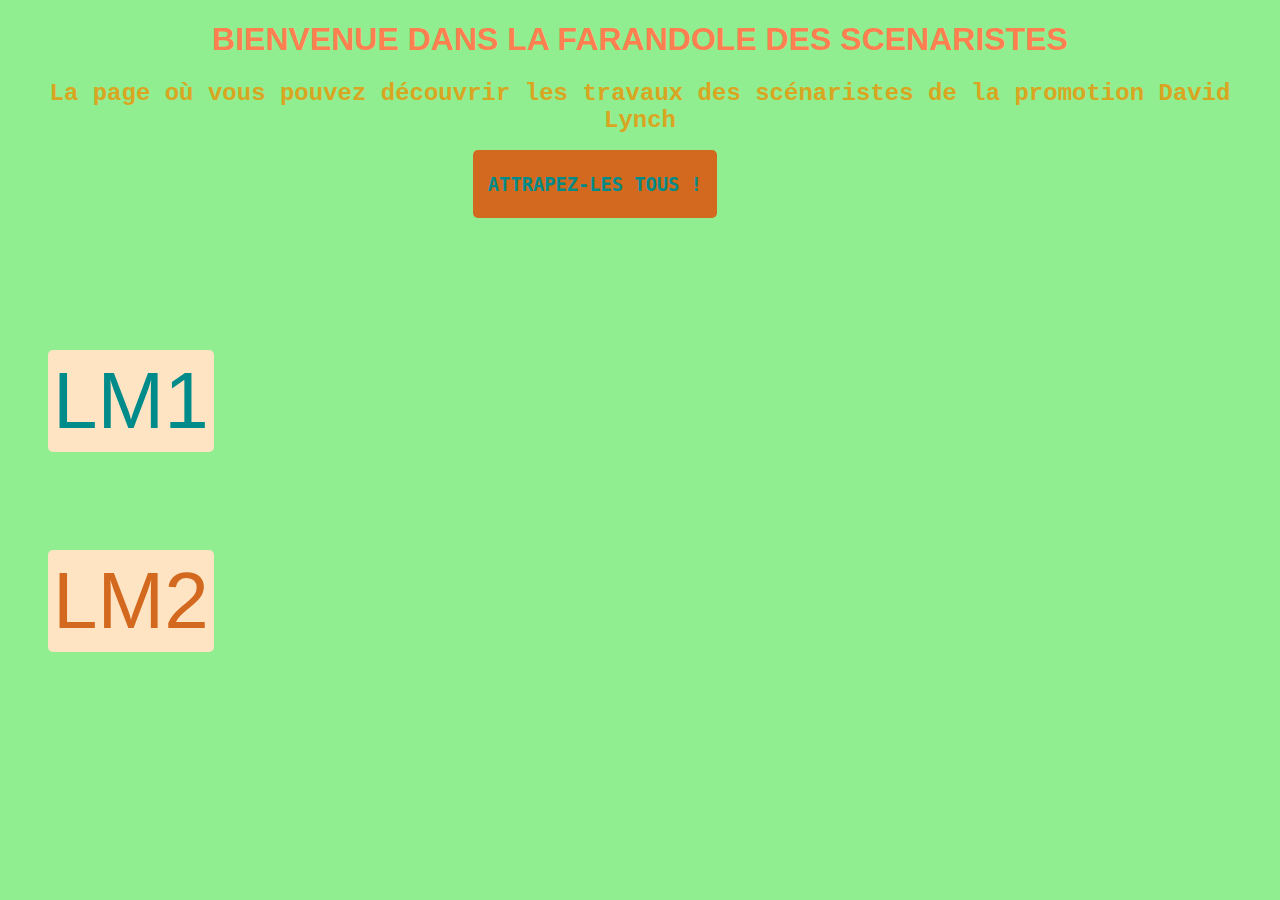
<file: index.html>
<!DOCTYPE html>
<html lang="fr">
<head>
    <meta name="robots" content="noindex">
    <meta charset="UTF-8">
    <meta http-equiv="X-UA-Compatible" content="IE=edge">
    <meta name="viewport" content="width=device-width, initial-scale=1.0">
    <title> La farandole des scénaristes </title>
    <link rel="stylesheet" href="style2.css">
</head>
<body>
    <h1> BIENVENUE DANS LA FARANDOLE DES SCENARISTES </h1>

    <div id="context">
    <h2> La page où vous pouvez découvrir les travaux des scénaristes de la promotion David Lynch </h2>
    </div>
   <br>
   <div id="bouton">
    <h3> Attrapez-les tous ! </h3>
   </div>
   
    <div>
        <ul id="years">
            <li class="year" id="LM1"> 
                <a id="clickLM1" href="index1.html" target="_blank">
                 LM1
                </a>
            </li>
            <br>
            <li class="year" id="LM2"> 
                <a id="clickLM2" href="index2.html" target="_blank">
                    LM2
                </a>
            </li>
        </ul>
    </div>

</body>
</html>
</file>
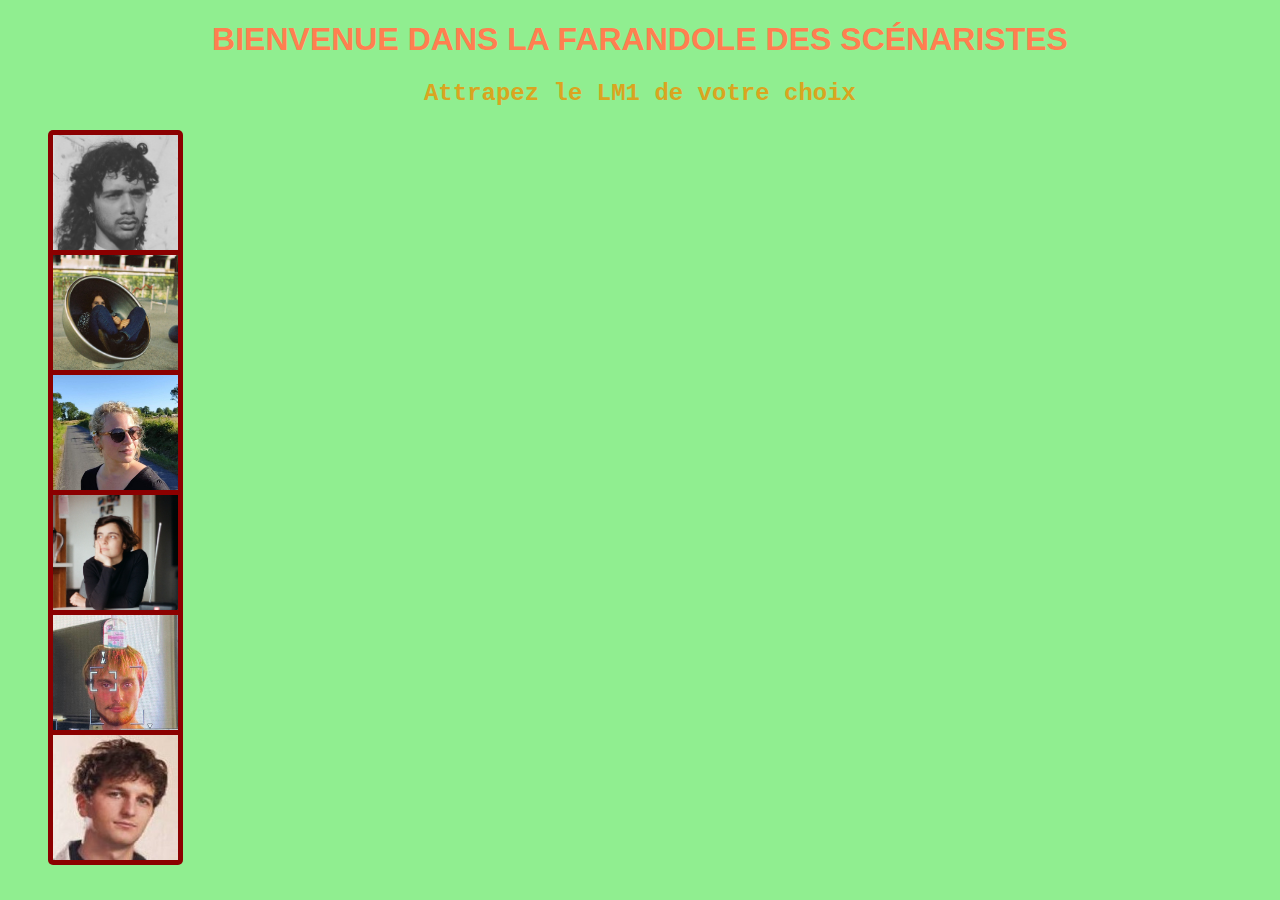
<file: La farandole des scénaristes/Code/index.html>
<!DOCTYPE html>
<html lang="fr">
<head>
    <meta name="robots" content="noindex">
    <meta charset="UTF-8">
    <meta http-equiv="X-UA-Compatible" content="IE=edge">
    <meta name="viewport" content="width=device-width, initial-scale=1.0">
    <title>La farandole des scénaristes</title>
    <link rel="stylesheet" href="style.css">
</head>
<body>
    <h1> Bienvenue dans la farandole des scénaristes </h1>

    <div id="context">
        <h2> Attrapez le LM1 de votre choix </h2>
    </div>
    <br>
    <div>
        <ul id="person">
            <li class="person" id="enzo"> 
                <a id="clickenzo" href="Ressources/lenezdesolitude_v1juillet22_enzomagen.pdf" target="_blank">
                    <img class="imgsize" src="Ressources/enzo.jpg" alt="enzo">
                </a>
            </li>
            <br>
            <li class="person" id="estelle"> 
                <a id="clickestelle" href="Ressources/The Tourist.pdf" target="_blank">
                    <img class="imgsize" src="Ressources/estelle.jpg" alt="estelle"> 
                </a>
            </li>
            <br>
            <li class="person" id="leonie"> 
                <a href="Ressources/CAVALE_V1.pdf" target="_blank">
                    <img class="imgsize" src="Ressources/leonie.jpg" alt="leonie">
                </a> 
            </li>
            <br>
            <li class="person" id="margot"> 
                <a href="Ressources/LM1 MARGOT HUAULT - Continuite dialoguee V1.pdf" target="_blank">
                    <img class="imgsize" id="imgmargot" src="Ressources/margot3.jpg" alt="margot">
                </a>
            </li>
            <br>
            <li class="person" id="yann">
                <a href="Ressources/Amour plastique V1 (Yann Baron).pdf" target="_blank">
                    <img class="imgsize" id="imgyann" src="Ressources/yann3.jpg" alt="yann"> 
                </a>
            </li>
            <br>
            <li class="person" id="valentin"> 
                <a href="Ressources/NOS_ARCHIPELS_V1_VALENTIN_NOEL.pdf" target="_blank">
                <img class="imgsize" src="Ressources/valentin3.jpeg" alt="valentin"> 
                </a>
            </li>
        </ul>
    </div>

</body>
</html>
</file>
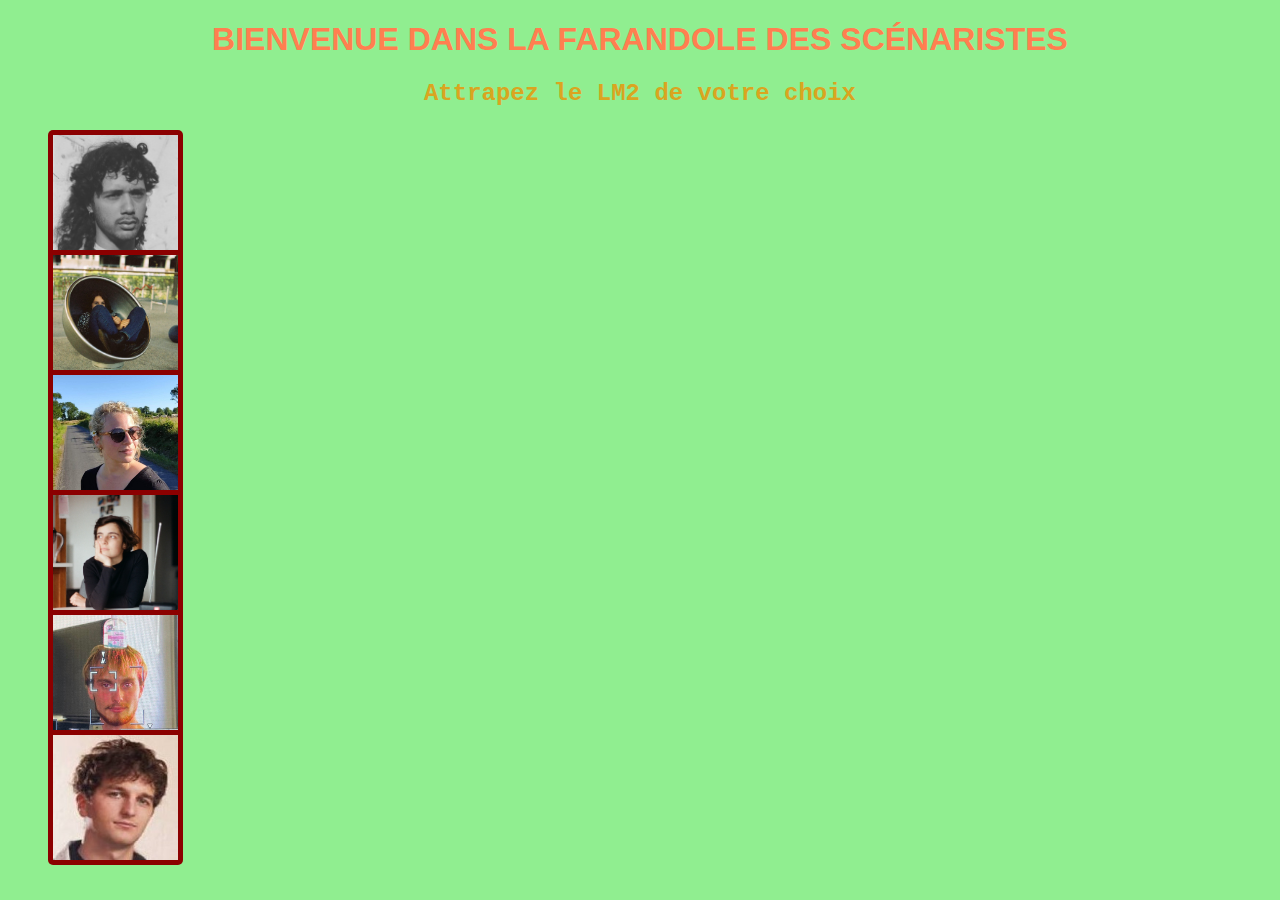
<file: index2.html>
<!DOCTYPE html>
<html lang="fr">
<head>
    <meta name="robots" content="noindex">
    <meta charset="UTF-8">
    <meta http-equiv="X-UA-Compatible" content="IE=edge">
    <meta name="viewport" content="width=device-width, initial-scale=1.0">
    <title>La farandole des scénaristes</title>
    <link rel="stylesheet" href="style.css">
</head>
<body>
    <h1> Bienvenue dans la farandole des scénaristes </h1>

    <div id="context">
        <h2> Attrapez le LM2 de votre choix </h2>
    </div>
    <br>
    <div>
        <ul id="person">
            <li class="person" id="enzo"> 
                <a id="clickenzo" href="Ressources/delepineenzo_p2025_lm2v1.pdf" target="_blank">
                    <img class="imgsize" src="Ressources/enzo.jpg" alt="enzo">
                </a>
            </li>
            <br>
            <li class="person" id="estelle"> 
                <a id="clickestelle" href="Ressources/Sce-nario_FAVANT_Estelle_p2025_LM2.pdf" target="_blank">
                    <img class="imgsize" src="Ressources/estelle.jpg" alt="estelle"> 
                </a>
            </li>
            <br>
            <li class="person" id="leonie"> 
                <a href="Ressources/Scenario_HOFF_Le-onie_P2025_LM2.pdf" target="_blank">
                    <img class="imgsize" src="Ressources/leonie.jpg" alt="leonie">
                </a> 
            </li>
            <br>
            <li class="person" id="margot"> 
                <a href="Ressources/Scenario - HUAULT Margot - P2025 - LM2.pdf" target="_blank">
                    <img class="imgsize" id="imgmargot" src="Ressources/margot3.jpg" alt="margot">
                </a>
            </li>
            <br>
            <li class="person" id="yann">
                <a href="Ressources/Scenario - BARON Yann - P2025 - LM2.pdf" target="_blank">
                    <img class="imgsize" id="imgyann" src="Ressources/yann3.jpg" alt="yann"> 
                </a>
            </li>
            <br>
            <li class="person" id="valentin"> 
                <a href="Ressources/scenario_NOEL_Valentin_P2025_LM2.pdf" target="_blank">
                <img class="imgsize" src="Ressources/valentin3.jpeg" alt="valentin"> 
                </a>
            </li>
        </ul>
    </div>

</body>
</html>
</file>
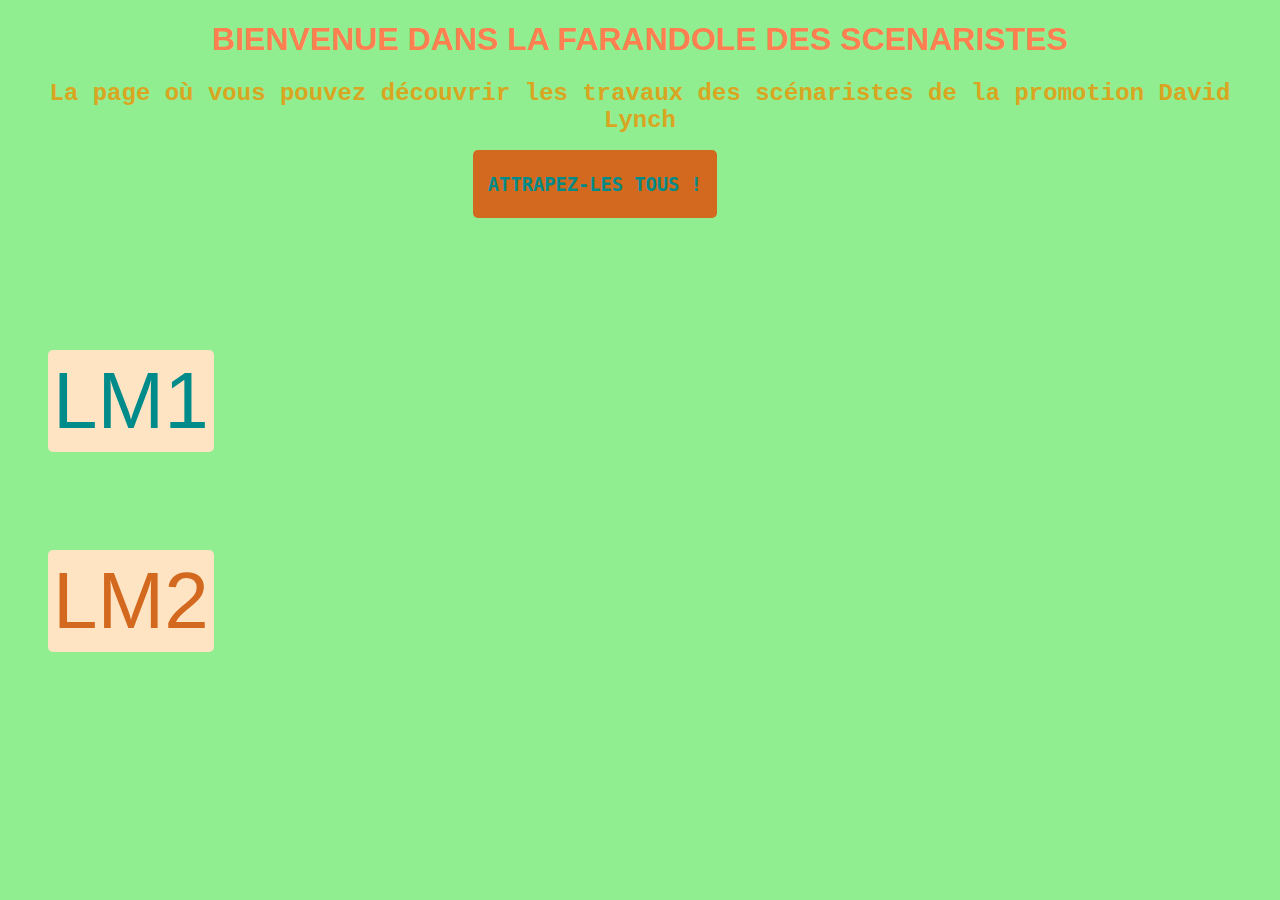
<file: La farandole des scénaristes/Code/accueil.html>
<!DOCTYPE html>
<html lang="fr">
<head>
    <meta name="robots" content="noindex">
    <meta charset="UTF-8">
    <meta http-equiv="X-UA-Compatible" content="IE=edge">
    <meta name="viewport" content="width=device-width, initial-scale=1.0">
    <title> La farandole des scénaristes </title>
    <link rel="stylesheet" href="style2.css">
</head>
<body>
    <h1> BIENVENUE DANS LA FARANDOLE DES SCENARISTES </h1>

    <div id="context">
    <h2> La page où vous pouvez découvrir les travaux des scénaristes de la promotion David Lynch </h2>
    </div>
   <br>
   <div id="bouton">
    <h3> Attrapez-les tous ! </h3>
   </div>
   
    <div>
        <ul id="years">
            <li class="year" id="LM1"> 
                <a id="clickLM1" href="index.html" target="_blank">
                 LM1
                </a>
            </li>
            <br>
            <li class="year" id="LM2"> 
                <a id="clickLM2" href="index2.html" target="_blank">
                    LM2
                </a>
            </li>
        </ul>
    </div>

</body>
</html>
</file>
<file: style2.css>
body{
    background: lightgreen;
}
h1{
    text-align: center;
    text-transform: uppercase;
    font-family: Impact, Haettenschweiler, 'Arial Narrow Bold', sans-serif;
    color: coral;
}


#context {
    text-align: center;
    color: goldenrod;
    font-family: 'Courier New', Courier, monospace;
}

#bouton {
    text-align: center;
    color: darkcyan;
    text-transform: uppercase;
    font-family: monospace;
    font-size: 1rem;
    background: chocolate;
    position: absolute; 
    top: 150px; 
    right: 44%;
    white-space: nowrap;
    padding-right: 15px;
    padding-left: 15px;
    padding-top: 5px;
    padding-bottom: 5px;
    border-radius: 5px;
    animation-duration: .5s;
    animation-name: clignoter;
    animation-iteration-count: infinite;
    transition: none;
 }

 @keyframes clignoter {
   0%   { opacity:1; }
   40%   {filter: invert(1); }
   100% { opacity:1; }
 }

#years {
    list-style-type: none;
    display: flex;
    display: list-item;
}

.year{
    display: flex;
    font-family: Impact, Haettenschweiler, 'Arial Narrow Bold', sans-serif;
    font-size: 5rem;
    text-align: center;
    background: bisque;
    padding-right: 5px;
    padding-left: 5px;
    padding-top: 5px;
    padding-bottom: 5px;
    border-radius: 5px;
    animation: fadeOut 1s ease-out;
}

.year:hover{
    filter: invert(1);
    animation: fadeIn 1s ease-in;
    border-image-width: 20px;
    image-orientation: 180rad;
}

@keyframes fadeOut{
    0% {opacity:1;};
    100%{opacity:0;};
}

@keyframes fadeIn{
    0% {opacity:0;};
    100%{opacity:1;};
}


#LM1{
    position: absolute; 
    top: 350px; 
    white-space: nowrap;
    -webkit-animation: rightThenLeft 20s linear;
    -webkit-animation-iteration-count: infinite;
}

#LM2{
    position: absolute; 
    top: 550px; 
    white-space: nowrap;
    -webkit-animation: rightThenLeft 14s linear;
    -webkit-animation-iteration-count: infinite;
}

#clickLM1{
    text-decoration: none;
    color:darkcyan;
}

#clickLM2{
    text-decoration: none;
    color: chocolate;
}

@-webkit-keyframes rightThenLeft {
    0%   {left: 0%;}
    50%  {left: 100%;}
    100% {left: 0%;}
}
</file>
<file: La farandole des scénaristes/Code/style.css>
body{
    background: lightgreen;
}
h1{
    text-align: center;
    text-transform: uppercase;
    font-family: Impact, Haettenschweiler, 'Arial Narrow Bold', sans-serif;
    color: coral;
}


#context {
    text-align: center;
    color: goldenrod;
    font-family: 'Courier New', Courier, monospace;
}

#person {
    list-style-type: none;
    display: flex;
    display: list-item;
    /* padding: 10px;  */
}

.person{
    display: flex;
    font-family: Impact, Haettenschweiler, 'Arial Narrow Bold', sans-serif;
    font-size: 1rem;
    height : 125px;
    width: 125px;
    text-align: center;
    background: darkred;
    padding-right: 5px;
    padding-left: 5px;
    padding-top: 5px;
    padding-bottom: 5px;
    border-radius: 5px;
    animation: fadeOut 1s ease-out;
}

.person:hover{
    filter: invert(1);
    animation: fadeIn 1s ease-in;
    border-image-width: 20px;
    image-orientation: 180rad;
}

@keyframes fadeOut{
    0% {opacity:1;};
    100%{opacity:0;};
}

@keyframes fadeIn{
    0% {opacity:0;};
    100%{opacity:1;};
}



.imgsize{
    width: 125px;
    height: 125px;
}

#enzo{
    position: absolute; 
    top: 130px; 
    white-space: nowrap;
    -webkit-animation: rightThenLeft 20s linear;
    -webkit-animation-iteration-count: infinite;
}


#estelle{
    position: absolute;
    top: 250px;
    white-space: nowrap;
    -webkit-animation: rightThenLeft 17s linear;
    -webkit-animation-iteration-count: infinite;
    -webkit-animation-delay: 0s;
}

#leonie{
    position: absolute;
    top: 370px;
    white-space: nowrap;
    -webkit-animation: rightThenLeft 22s linear;
    -webkit-animation-iteration-count: infinite;
    -webkit-animation-delay: 0s; 
}

#margot{
    position: absolute;
    top: 490px;
    white-space: nowrap;
    -webkit-animation: rightThenLeft 15s linear;
    -webkit-animation-iteration-count: infinite;
    -webkit-animation-delay: 0s;
}

#imgmargot{
    width: 125px;
    overflow: hidden;
    margin: 0px 0px 0px 0px;
}

#yann{
    position: absolute;
    top: 610px;
    white-space: nowrap;
    -webkit-animation: rightThenLeft 25s linear;
    -webkit-animation-iteration-count: infinite;
    -webkit-animation-delay: 0s;
}

#imgyann {
    width: 125px;
    overflow: hidden;
}

#valentin{
    position: absolute;
    top: 730px;
    white-space: nowrap;
    -webkit-animation: rightThenLeft 19s linear;
    -webkit-animation-iteration-count: infinite;
    -webkit-animation-delay: 0s;
}

@-webkit-keyframes rightThenLeft {
    0%   {left: 0%;}
    50%  {left: 100%;}
    100% {left: 0%;}
}
</file>
<file: style.css>
body{
    background: lightgreen;
}
h1{
    text-align: center;
    text-transform: uppercase;
    font-family: Impact, Haettenschweiler, 'Arial Narrow Bold', sans-serif;
    color: coral;
}


#context {
    text-align: center;
    color: goldenrod;
    font-family: 'Courier New', Courier, monospace;
}

#person {
    list-style-type: none;
    display: flex;
    display: list-item;
    /* padding: 10px;  */
}

.person{
    display: flex;
    font-family: Impact, Haettenschweiler, 'Arial Narrow Bold', sans-serif;
    font-size: 1rem;
    height : 125px;
    width: 125px;
    text-align: center;
    background: darkred;
    padding-right: 5px;
    padding-left: 5px;
    padding-top: 5px;
    padding-bottom: 5px;
    border-radius: 5px;
    animation: fadeOut 1s ease-out;
}

.person:hover{
    filter: invert(1);
    animation: fadeIn 1s ease-in;
    border-image-width: 20px;
    image-orientation: 180rad;
}

@keyframes fadeOut{
    0% {opacity:1;};
    100%{opacity:0;};
}

@keyframes fadeIn{
    0% {opacity:0;};
    100%{opacity:1;};
}



.imgsize{
    width: 125px;
    height: 125px;
}

#enzo{
    position: absolute; 
    top: 130px; 
    white-space: nowrap;
    -webkit-animation: rightThenLeft 20s linear;
    -webkit-animation-iteration-count: infinite;
}


#estelle{
    position: absolute;
    top: 250px;
    white-space: nowrap;
    -webkit-animation: rightThenLeft 17s linear;
    -webkit-animation-iteration-count: infinite;
    -webkit-animation-delay: 0s;
}

#leonie{
    position: absolute;
    top: 370px;
    white-space: nowrap;
    -webkit-animation: rightThenLeft 22s linear;
    -webkit-animation-iteration-count: infinite;
    -webkit-animation-delay: 0s; 
}

#margot{
    position: absolute;
    top: 490px;
    white-space: nowrap;
    -webkit-animation: rightThenLeft 15s linear;
    -webkit-animation-iteration-count: infinite;
    -webkit-animation-delay: 0s;
}

#imgmargot{
    width: 125px;
    overflow: hidden;
    margin: 0px 0px 0px 0px;
}

#yann{
    position: absolute;
    top: 610px;
    white-space: nowrap;
    -webkit-animation: rightThenLeft 25s linear;
    -webkit-animation-iteration-count: infinite;
    -webkit-animation-delay: 0s;
}

#imgyann {
    width: 125px;
    overflow: hidden;
}

#valentin{
    position: absolute;
    top: 730px;
    white-space: nowrap;
    -webkit-animation: rightThenLeft 19s linear;
    -webkit-animation-iteration-count: infinite;
    -webkit-animation-delay: 0s;
}

@-webkit-keyframes rightThenLeft {
    0%   {left: 0%;}
    50%  {left: 100%;}
    100% {left: 0%;}
}
</file>
<file: La farandole des scénaristes/Code/style2.css>
body{
    background: lightgreen;
}
h1{
    text-align: center;
    text-transform: uppercase;
    font-family: Impact, Haettenschweiler, 'Arial Narrow Bold', sans-serif;
    color: coral;
}


#context {
    text-align: center;
    color: goldenrod;
    font-family: 'Courier New', Courier, monospace;
}

#bouton {
    text-align: center;
    color: darkcyan;
    text-transform: uppercase;
    font-family: monospace;
    font-size: 1rem;
    background: chocolate;
    position: absolute; 
    top: 150px; 
    right: 44%;
    white-space: nowrap;
    padding-right: 15px;
    padding-left: 15px;
    padding-top: 5px;
    padding-bottom: 5px;
    border-radius: 5px;
    animation-duration: .5s;
    animation-name: clignoter;
    animation-iteration-count: infinite;
    transition: none;
 }

 @keyframes clignoter {
   0%   { opacity:1; }
   40%   {filter: invert(1); }
   100% { opacity:1; }
 }

#years {
    list-style-type: none;
    display: flex;
    display: list-item;
}

.year{
    display: flex;
    font-family: Impact, Haettenschweiler, 'Arial Narrow Bold', sans-serif;
    font-size: 5rem;
    text-align: center;
    background: bisque;
    padding-right: 5px;
    padding-left: 5px;
    padding-top: 5px;
    padding-bottom: 5px;
    border-radius: 5px;
    animation: fadeOut 1s ease-out;
}

.year:hover{
    filter: invert(1);
    animation: fadeIn 1s ease-in;
    border-image-width: 20px;
    image-orientation: 180rad;
}

@keyframes fadeOut{
    0% {opacity:1;};
    100%{opacity:0;};
}

@keyframes fadeIn{
    0% {opacity:0;};
    100%{opacity:1;};
}


#LM1{
    position: absolute; 
    top: 350px; 
    white-space: nowrap;
    -webkit-animation: rightThenLeft 20s linear;
    -webkit-animation-iteration-count: infinite;
}

#LM2{
    position: absolute; 
    top: 550px; 
    white-space: nowrap;
    -webkit-animation: rightThenLeft 14s linear;
    -webkit-animation-iteration-count: infinite;
}

#clickLM1{
    text-decoration: none;
    color:darkcyan;
}

#clickLM2{
    text-decoration: none;
    color: chocolate;
}

@-webkit-keyframes rightThenLeft {
    0%   {left: 0%;}
    50%  {left: 100%;}
    100% {left: 0%;}
}
</file>
